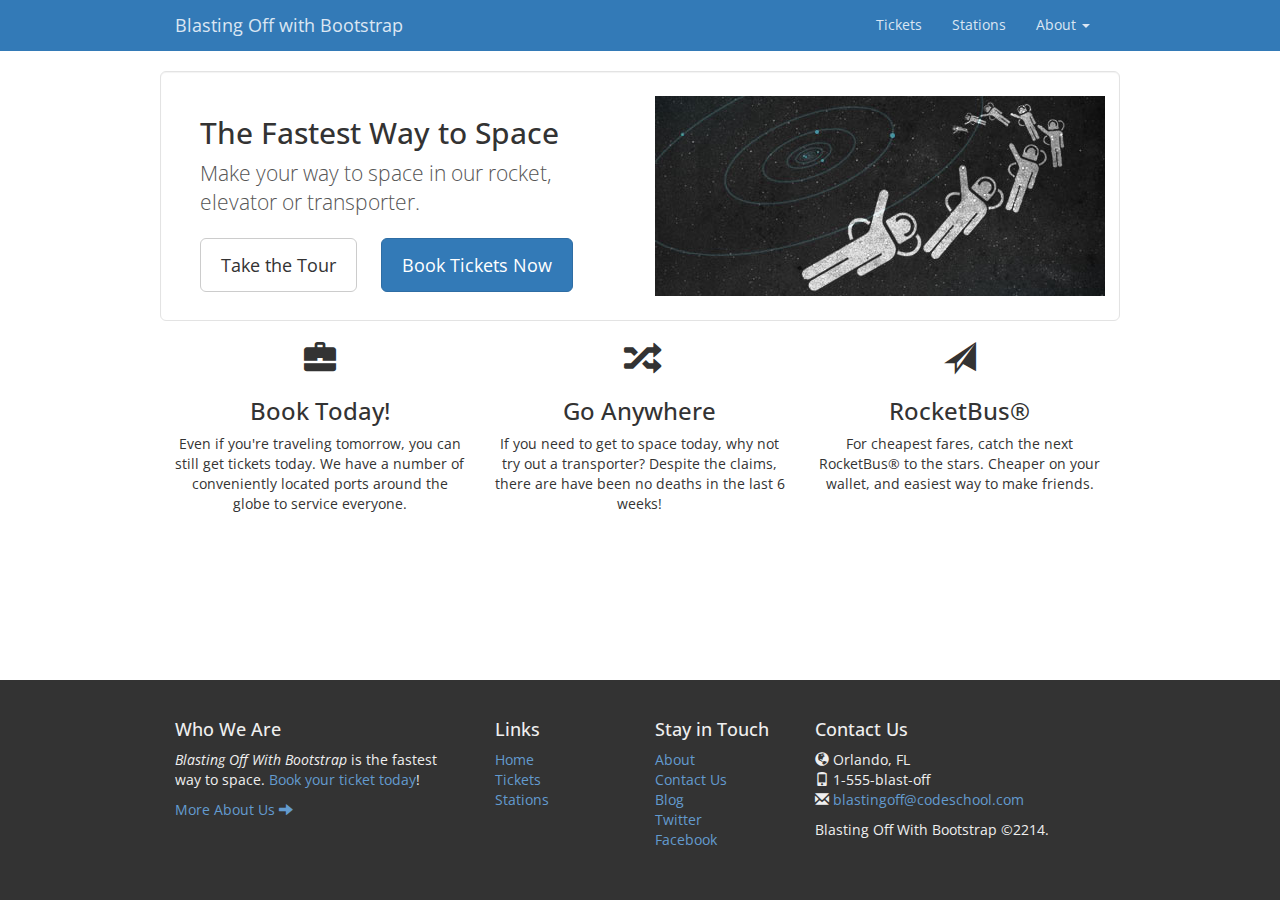
<file: index.html>
<!DOCTYPE html>
<html lang="en">
  <head>
    <meta charset="utf-8">
    <meta http-equiv="X-UA-Compatible" content="IE=edge">
    <meta name="viewport" content="width=device-width, initial-scale=1">
    <title>Blasting Off with Bootstrap</title>
    
    <link href='http://fonts.googleapis.com/css?family=Open+Sans:400italic,700,300,400' rel='stylesheet'>

    <!-- Bootstrap -->
    <link href="css/bootstrap.min.css" rel="stylesheet">
    <link href="css/main.css" rel="stylesheet">

    <!-- HTML5 Shim and Respond.js IE8 support of HTML5 elements and media queries -->
    <!-- WARNING: Respond.js doesn't work if you view the page via file:// -->
    <!--[if lt IE 9]>
      <script src="https://oss.maxcdn.com/html5shiv/3.7.2/html5shiv.min.js"></script>
      <script src="https://oss.maxcdn.com/respond/1.4.2/respond.min.js"></script>
    <![endif]-->
  </head>
  <body>

    <div class='navbar navbar-static-top'>
      <div class='container' role='navigation'>
        <div class='navbar-header'>
          <a href='index.html' class='navbar-brand'>Blasting Off with Bootstrap</a>

          <button type='button' class='navbar-toggle collapsed' data-toggle='collapse' data-target='.navbar-collapse'>
            <span class='sr-only'>Toggle navigation</span>
            <span class='icon-bar'></span>
            <span class='icon-bar'></span>
            <span class='icon-bar'></span>
          </button>
        </div>

        <ul class='nav navbar-nav navbar-right collapse navbar-collapse'>
          <li><a href='#'>Tickets</a></li>
          <li><a href='#'>Stations</a></li>
          <li class='dropdown'>
            <a href='/about' data-target='#' class='dropdown-toggle' data-toggle='dropdown'>About <span class='caret'></span></a>
            <ul class='dropdown-menu' role='menu'>
              <li><a href='#'>Our Story</a></li>
              <li><a href='#'>Contact Us</a></li>
              <li class='divider'></li>
              <li><a href='blog.html'>Blog</a></li>
              <li class='divider'></li>
              <li><a href='#'>Twitter</a></li>
              <li><a href='#'>Facebook</a></li>
            </ul>
          </li>
        </ul>
      </div>
    </div>

    <div class='container'>
      <div class='row well well-lg'>
        <div class='col-md-6'>
          <h2>The Fastest Way to Space</h2>
          <p class='lead'>Make your way to space in our rocket, elevator or transporter.</p>
          <button type='button' class='btn btn-lg btn-default'>Take the Tour</button>
          <button type='button' class='btn btn-lg btn-primary'>Book Tickets Now</button>
        </div>
        <div class='col-md-6 visible-md visible-lg'>
          <img src='img-header.jpg' alt='Blast off with Bootstrap' />
        </div>
      </div>

      <div class='row text-center features'>
        <div class='col-sm-4 col-xs-10 col-xs-offset-1 col-sm-offset-0'>
          <i class='glyphicon glyphicon-briefcase '></i>
          <h3>Book Today!</h3>
          <p>Even if you're traveling tomorrow, you can still get tickets today. We have a number of conveniently located ports around the globe to service everyone.</p>
        </div>

        <div class='col-sm-4 col-xs-6'>
          <i class='glyphicon glyphicon-random'></i>
          <h3>Go Anywhere</h3>
          <p>If you need to get to space today, why not try out a transporter? Despite the claims, there are have been no deaths in the last 6 weeks!</p>
        </div>

        <div class='col-sm-4 col-xs-6'>
          <i class='glyphicon glyphicon-send'></i>
          <h3>RocketBus&reg;</h3>
          <p>For cheapest fares, catch the next RocketBus&reg; to the stars. Cheaper on your wallet, and easiest way to make friends.</p>
        </div>
      </div>
    </div>


    <div class='footer'>
      <div class='container'>
        <div class='row'>
          <div class='col-sm-4 col-xs-6'>
            <h4>Who We Are</h4>
            <p><i>Blasting Off With Bootstrap</i> is the fastest way to space. <a href='tickets.html'>Book your ticket today</a>!</p>
            <p><a href='about.html'>More About Us <i class='glyphicon glyphicon-arrow-right'></i></a></p>
          </div>

          <div class='col-sm-2 col-xs-6'>
            <h4>Links</h4>
            <ul class='list-unstyled'>
              <li><a href='#'>Home</a></li>
              <li><a href='#'>Tickets</a></li>
              <li><a href='#'>Stations</a></li>
            </ul>
          </div>

          <div class='clearfix visible-xs'></div>

          <div class='col-sm-2 col-xs-6'>
            <h4>Stay in Touch</h4>
            <ul class='list-unstyled'>
              <li><a href='#'>About</a></li>
              <li><a href='#'>Contact Us</a></li>
              <li><a href='blog.html'>Blog</a></li>
              <li><a href='#'>Twitter</a></li>
              <li><a href='#'>Facebook</a></li>
            </ul>
          </div>

          <div class='col-sm-4 col-xs-6'>
            <h4>Contact Us</h4>
            <ul class='list-unstyled'>
              <li><i class='glyphicon glyphicon-globe'></i> Orlando, FL</li>
              <li><i class='glyphicon glyphicon-phone'></i> 1-555-blast-off</li>
              <li><i class='glyphicon glyphicon-envelope'></i> <a href='mailto:blastingoff@codeschool.com'>blastingoff@codeschool.com</a></li>
            </ul>

            <p>Blasting Off With Bootstrap &copy;2214.</p>
          </div>
        </div>
      </div>
    </div>

    <!-- jQuery (necessary for Bootstrap's JavaScript plugins) -->
    <script src="https://ajax.googleapis.com/ajax/libs/jquery/1.11.2/jquery.min.js"></script>
    <!-- Include all compiled plugins (below), or include individual files as needed -->
    <script src="js/bootstrap.min.js"></script>
  </body>
</html>
</file>
<file: css/main.css>
/* Sticky footer styles
-------------------------------------------------- */
html {
  position: relative;
  min-height: 100%;
}
body {
  /* Margin bottom by footer height */
  margin-bottom: 220px;
  font-family: 'Open Sans', sans-serif;
}
.footer {
  position: absolute;
  bottom: 0;
  width: 100%;
  /* Set the fixed height of the footer here */
  height: 220px;
  background-color: #333;
  color: #efefef;
  padding: 30px 0;
}
@media only screen and(max-width: 768px){
	
	body {
		margin-bottom: 400px;
	}
	.footer {
		height: 400px;
	}
}
.footer a{
	color: #639bcf;
}
.footer a:hover{
	color: #d8e6f3;
}
.container{
	max-width: 960px;
}
.well {
	background-color: transparent;
}
.lead {
	color: #555;
}
.btn-lg {
	padding: 14px 20px;
	margin-right: 20px;
}
/* Navigation */
.navbar {
	background-color: rgb(51,122,183);
}
.navbar a {
	color: #dbe6f3;
}
.navbar a:hover{
	color: #fff;
}

.nav>li>a:focus,
.nav>li>a:hover,
.nav .opem>a,
.nav .open>a:focus,
.nav .open>a:hover,
.dropdown-menu>li>a:focus,
.dropdown-menu>li>a:hover {
	background-color: #204d74;
	color: #fff;
}
.navbar-toggle .icon-bar {
	background-color: #dbe6f3;
}
@media only screen and(max-width: 768px){
	.dropdown-menu>li>a {
		color: #dbe6f3;
	}
}
/* index.html */
.features .glyphicon {
	font-size: 32px;
}

/* blog-html */
.about .fa-rocket {
	font-size: 64px;
}
.posts h1 a {
	color: #444;
}
.meta {
	margin-bottom: 1em;
	color: #777;
}
.meta li {
	border-right: 1px solid #ddd;
}
.meta li:last-child {
	border-right: none;
}
</file>
